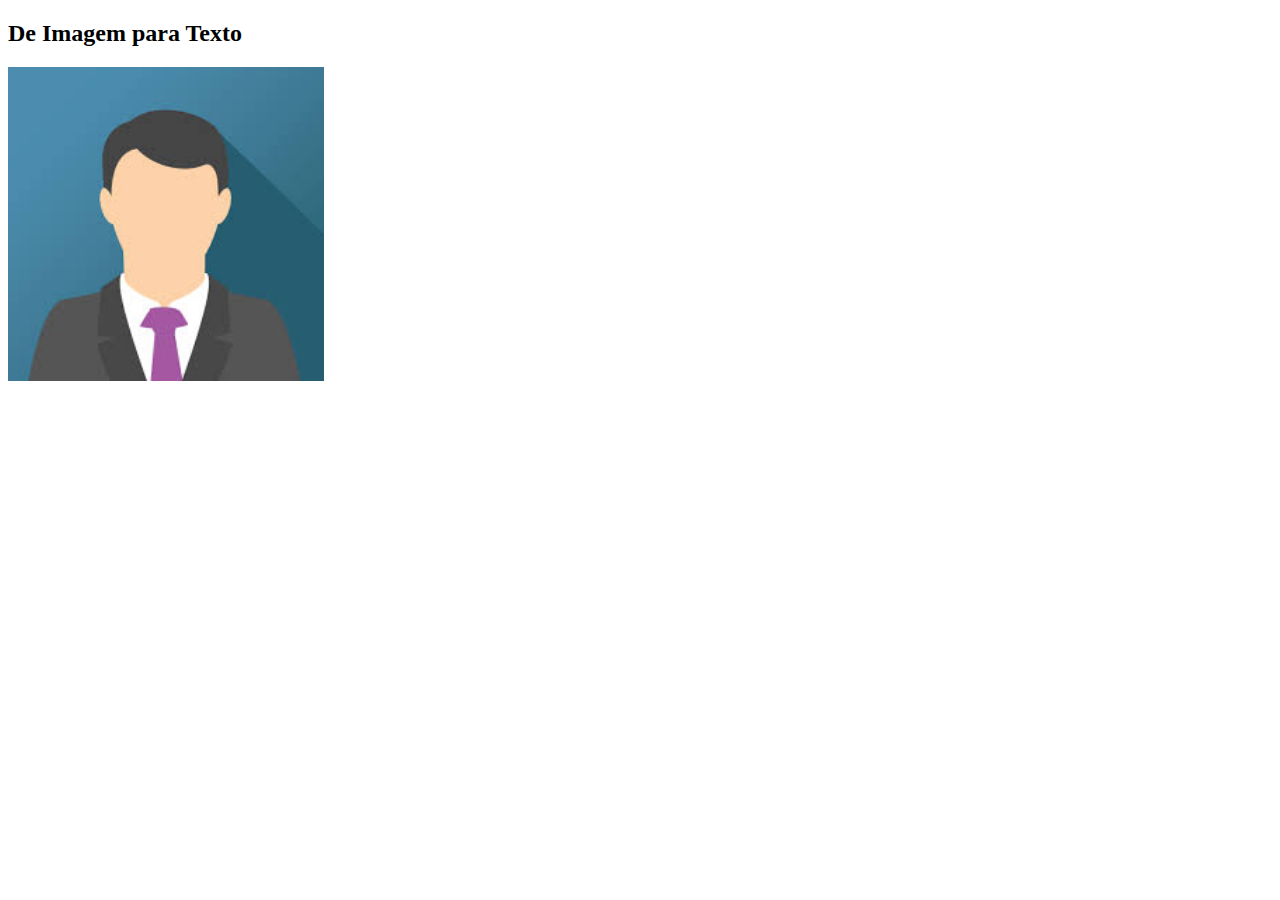
<file: tratamentoimg/sobreposiçao/texto/index.html>
<!DOCTYPE html>
<html lang="pt-br">
<head>
    <meta charset="UTF-8">
    <meta name="viewport" content="width=device-width, initial-scale=1.0">
    <title>Sobreposição de Imagem</title>
    <link rel="stylesheet" href="style.css">
</head>
<body>
    
    <h2>De Imagem para Texto</h2>

    <div class="container">
        <img class="image" src="avatar.jpg" alt="Avatar">
        <div class="overlay">
            <div class="text">Hello World!</div>
        </div>
    </div>

</body>
</html>
</file>
<file: tratamentoimg/sobreposiçao/texto/style.css>
.container{
    position: relative;
    width: 50%;
}
.image{
    display: block;
    width: 50%;
    height: auto;
}
.overlay{
    position: absolute;
    top: 0;
    bottom: 0;
    left: 0;
    right: 0;
    height: 100%;
    width: 50%;
    opacity: 0;
    transition: .5s ease;
    background-color: #008cba;
}
.container:hover .overlay{
    opacity: 1;
}
.text{
    color: white;
    font-size: 20px;
    position: absolute;
    top: 50%;
    left: 50%;
    transform: translate(-50%, -50%);
    -ms-transform: translate(-50%, -50%);
}
</file>
